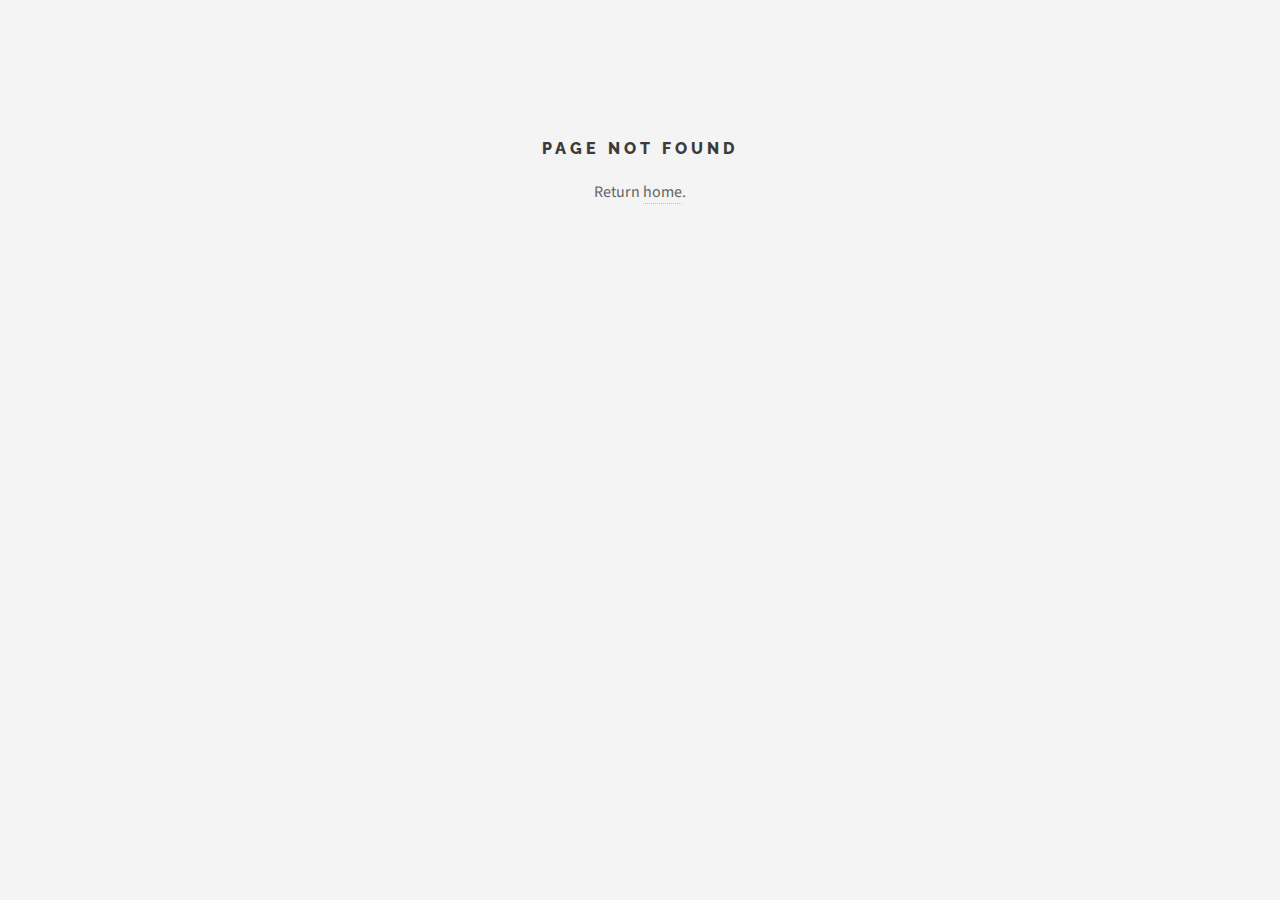
<file: index.html>
<!doctype html><html itemscope="" itemtype="http://schema.org/WebPage" lang="en"><head><meta http-equiv="content-type" content="text/html;charset=utf-8"><meta http-equiv="X-UA-Compatible" content="IE=edge"><meta id="viewport" name="viewport" content="width=device-width,initial-scale=1"><link rel="apple-touch-icon" sizes="57x57" href="/images/favicon/apple-icon-57x57.png"><link rel="apple-touch-icon" sizes="60x60" href="/images/favicon/apple-icon-60x60.png"><link rel="apple-touch-icon" sizes="72x72" href="/images/favicon/apple-icon-72x72.png"><link rel="apple-touch-icon" sizes="76x76" href="/images/favicon/apple-icon-76x76.png"><link rel="apple-touch-icon" sizes="114x114" href="/images/favicon/apple-icon-114x114.png"><link rel="apple-touch-icon" sizes="120x120" href="/images/favicon/apple-icon-120x120.png"><link rel="apple-touch-icon" sizes="144x144" href="/images/favicon/apple-icon-144x144.png"><link rel="apple-touch-icon" sizes="152x152" href="/images/favicon/apple-icon-152x152.png"><link rel="apple-touch-icon" sizes="180x180" href="/images/favicon/apple-icon-180x180.png"><link rel="icon" type="image/png" sizes="192x192" href="/images/favicon/android-icon-192x192.png"><link rel="icon" type="image/png" sizes="32x32" href="/images/favicon/favicon-32x32.png"><link rel="icon" type="image/png" sizes="96x96" href="/images/favicon/favicon-96x96.png"><link rel="icon" type="image/png" sizes="16x16" href="/images/favicon/favicon-16x16.png"><link rel="manifest" href="/images/favicon/manifest.json"><meta name="msapplication-TileColor" content="#ffffff"><meta name="msapplication-TileImage" content="/images/favicon/ms-icon-144x144.png"><meta name="theme-color" content="#ffffff"><link rel="canonical" href="/"><link href="//fonts.googleapis.com/css?family=Source+Sans+Pro:400,700|Raleway:400,800,900" rel="stylesheet" async><script defer="defer" src="/static/js/main.e5836deb.js"></script><link href="/static/css/main.d564fd31.css" rel="stylesheet"></head><body><div id="root"></div></body></html>
</file>
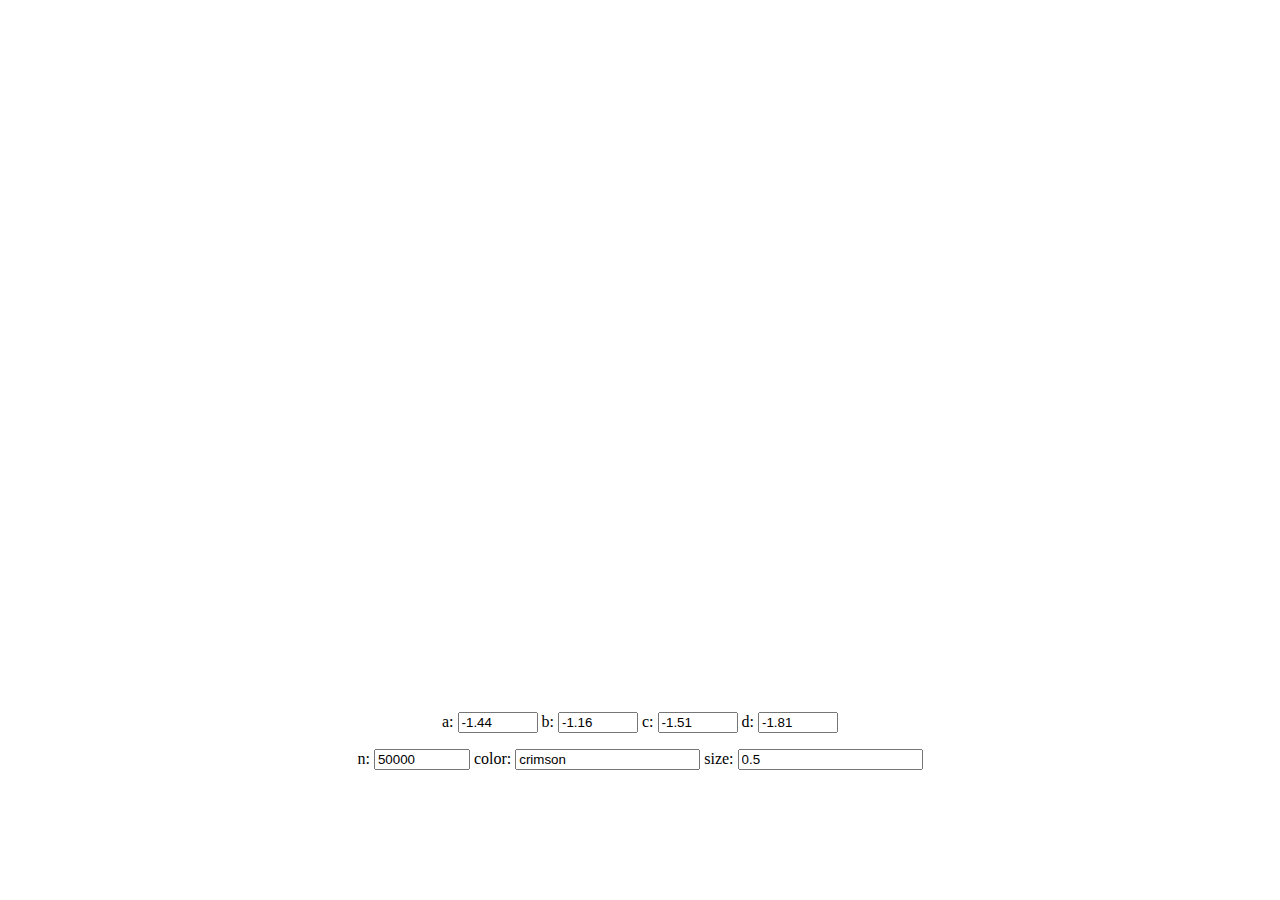
<file: visuals/attractor.html>
<!DOCTYPE html>
<html lang="en">
<head>
    <meta charset="UTF-8">
    <title>Strange Attractors</title>
    <script src="https://d3js.org/d3.v4.min.js"></script>

</head>
<body>
<canvas id = 'attractor' width="1800" height="700"></canvas>
<center>
<form >
    a:
    <input type="number" id="a" name="a" min="-3" max="3" value=-1.44 step="0.01" oninput="drawAttractor()">

    b:
    <input type="number" id="b" name="b" min="-3" max="3" value=-1.16 step="0.01" oninput="drawAttractor()">


    c:
    <input type="number" id="c" name="c" min="-3" max="3" value=-1.51 step="0.01" oninput="drawAttractor()">


    d:
    <input type="number" id="d" name="d" min="-3" max="3" value=-1.81 step="0.01" oninput="drawAttractor()">
</form>
<p></p>
<form>
n:
<input type="number" id="n" name="n" min=100000 max=8000000 value=50000 step=100000 oninput="drawAttractor()">


color:
<input type="text" id="clr" name="clr"  value="crimson" onchange="drawAttractor()">

   size:
    <input type="number" id="size" name="size"  value=0.5 onchange="drawAttractor()">
</form>
</center>
<script src="attractor.js"></script>

</body>
</html>
</file>
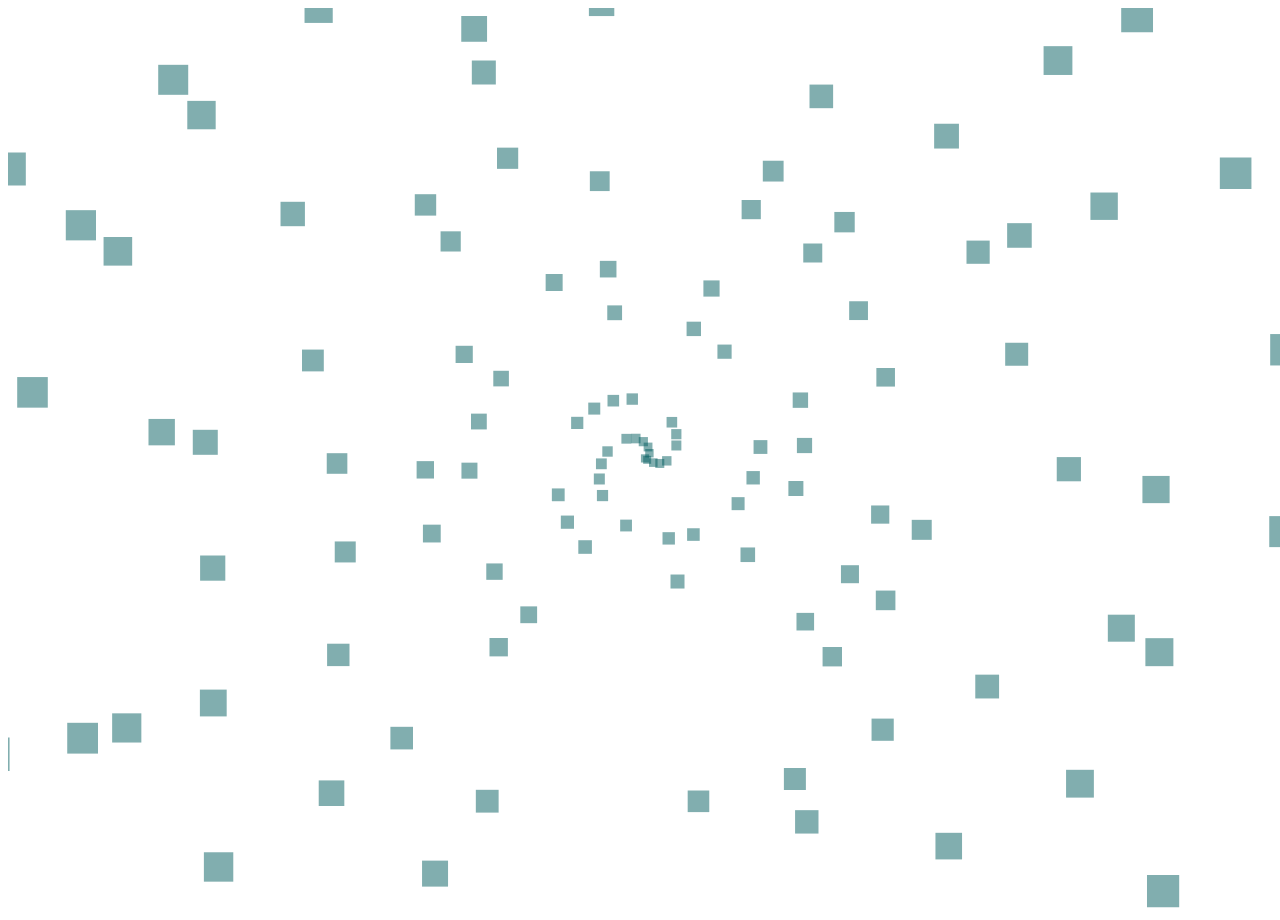
<file: visuals/primes.html>
<!DOCTYPE html>
<html lang="en">
<head>
    <meta charset="UTF-8">
    <title>Title</title>
    <script src="https://d3js.org/d3.v4.min.js"></script>
    <script src="https://ajax.googleapis.com/ajax/libs/jquery/3.6.4/jquery.min.js"></script>


</head>
<body>


<canvas id="canvas"  width="100" height="100"></canvas>
<script src="primes.js"></script>

</body>
</html>
</file>
<file: static/css/main.d564fd31.css>
:where(html){line-height:1.15}:where(h1){-webkit-margin-after:.67em;-webkit-margin-before:.67em;font-size:2em;margin-block-end:.67em;margin-block-start:.67em}:where(dl,ol,ul) :where(dl,ol,ul){-webkit-margin-after:0;-webkit-margin-before:0;margin-block-end:0;margin-block-start:0}:where(hr){box-sizing:initial;color:inherit;height:0}:where(pre){font-family:monospace,monospace;font-size:1em}:where(abbr[title]){text-decoration:underline;-webkit-text-decoration:underline dotted;text-decoration:underline dotted}:where(b,strong){font-weight:bolder}:where(code,kbd,samp){font-family:monospace,monospace;font-size:1em}:where(small){font-size:80%}:where(table){border-color:currentColor;text-indent:0}:where(button,input,select){margin:0}:where(button){text-transform:none}:where(button,input:is([type=button i],[type=reset i],[type=submit i])){-webkit-appearance:button}:where(progress){vertical-align:initial}:where(select){text-transform:none}:where(textarea){margin:0}:where(input[type=search i]){-webkit-appearance:textfield;outline-offset:-2px}::-webkit-inner-spin-button,::-webkit-outer-spin-button{height:auto}::-webkit-input-placeholder{color:inherit;opacity:.54}::-webkit-search-decoration{-webkit-appearance:none}::-webkit-file-upload-button{-webkit-appearance:button;font:inherit}:where(button,input:is([type=button i],[type=color i],[type=reset i],[type=submit i]))::-moz-focus-inner{border-style:none;padding:0}:where(button,input:is([type=button i],[type=color i],[type=reset i],[type=submit i]))::-moz-focusring{outline:1px dotted ButtonText}:where(:-moz-ui-invalid){box-shadow:none}:where(dialog){background-color:#fff;border:solid;color:#000;height:-moz-fit-content;height:-webkit-fit-content;height:fit-content;left:0;margin:auto;padding:1em;position:absolute;right:0;width:-moz-fit-content;width:-webkit-fit-content;width:fit-content}:where(dialog:not([open])){display:none}:where(summary){display:list-item}a,abbr,acronym,address,applet,article,aside,audio,b,big,blockquote,body,canvas,caption,center,cite,code,dd,del,details,dfn,div,dl,dt,em,embed,fieldset,figcaption,figure,footer,form,h1,h2,h3,h4,h5,h6,header,hgroup,html,i,iframe,img,ins,kbd,label,legend,li,mark,menu,nav,object,ol,output,p,pre,q,ruby,s,samp,section,small,span,strike,strong,sub,summary,sup,table,tbody,td,tfoot,th,thead,time,tr,tt,u,ul,var,video{border:0;font-size:100%;font:inherit;margin:0;padding:0;vertical-align:initial}article,aside,details,figcaption,figure,footer,header,hgroup,menu,nav,section{display:block}body{line-height:1}ol,ul{list-style:none}blockquote,q{quotes:none}blockquote:after,blockquote:before,q:after,q:before{content:"";content:none}table{border-collapse:collapse;border-spacing:0}body{-webkit-text-size-adjust:none}*,.row,:after,:before{box-sizing:border-box}.row{border-bottom:1px solid transparent}.row>*{box-sizing:border-box;float:left}.row:after,.row:before{clear:both;content:"";display:block;height:0}.row.uniform>*>:first-child{margin-top:0}.row.uniform>*>:last-child{margin-bottom:0}.row.\30 \%>*{padding:0}.row.\30 \%{margin:0 0 -1px}.row.uniform.\30 \%>*{padding:0}.row.uniform.\30 \%{margin:0 0 -1px}.row>*{padding:0 0 0 1em}.row{margin:0 0 -1px -1em}.row.uniform>*{padding:1em 0 0 1em}.row.uniform{margin:-1em 0 -1px -1em}.row.\32 00\%>*{padding:0 0 0 2em}.row.\32 00\%{margin:0 0 -1px -2em}.row.uniform.\32 00\%>*{padding:2em 0 0 2em}.row.uniform.\32 00\%{margin:-2em 0 -1px -2em}.row.\31 50\%>*{padding:0 0 0 1.5em}.row.\31 50\%{margin:0 0 -1px -1.5em}.row.uniform.\31 50\%>*{padding:1.5em 0 0 1.5em}.row.uniform.\31 50\%{margin:-1.5em 0 -1px -1.5em}.row.\35 0\%>*{padding:0 0 0 .5em}.row.\35 0\%{margin:0 0 -1px -.5em}.row.uniform.\35 0\%>*{padding:.5em 0 0 .5em}.row.uniform.\35 0\%{margin:-.5em 0 -1px -.5em}.row.\32 5\%>*{padding:0 0 0 .25em}.row.\32 5\%{margin:0 0 -1px -.25em}.row.uniform.\32 5\%>*{padding:.25em 0 0 .25em}.row.uniform.\32 5\%{margin:-.25em 0 -1px -.25em}.\31 2u,.\31 2u\${clear:none;margin-left:0;width:100%}.\31 1u,.\31 1u\${clear:none;margin-left:0;width:91.6666666667%}.\31 0u,.\31 0u\${clear:none;margin-left:0;width:83.3333333333%}.\39 u,.\39 u\${clear:none;margin-left:0;width:75%}.\38 u,.\38 u\${clear:none;margin-left:0;width:66.6666666667%}.\37 u,.\37 u\${clear:none;margin-left:0;width:58.3333333333%}.\36 u,.\36 u\${clear:none;margin-left:0;width:50%}.\35 u,.\35 u\${clear:none;margin-left:0;width:41.6666666667%}.\34 u,.\34 u\${clear:none;margin-left:0;width:33.3333333333%}.\33 u,.\33 u\${clear:none;margin-left:0;width:25%}.\32 u,.\32 u\${clear:none;margin-left:0;width:16.6666666667%}.\31 u,.\31 u\${clear:none;margin-left:0;width:8.3333333333%}.\31 0u\$+*,.\31 1u\$+*,.\31 2u\$+*,.\31 u\$+*,.\32 u\$+*,.\33 u\$+*,.\34 u\$+*,.\35 u\$+*,.\36 u\$+*,.\37 u\$+*,.\38 u\$+*,.\39 u\$+*{clear:left}.\-11u{margin-left:91.6666666667%}.\-10u{margin-left:83.3333333333%}.\-9u{margin-left:75%}.\-8u{margin-left:66.6666666667%}.\-7u{margin-left:58.3333333333%}.\-6u{margin-left:50%}.\-5u{margin-left:41.6666666667%}.\-4u{margin-left:33.3333333333%}.\-3u{margin-left:25%}.\-2u{margin-left:16.6666666667%}.\-1u{margin-left:8.3333333333%}@media screen and (max-width:1680px){.row>*{padding:0 0 0 1em}.row{margin:0 0 -1px -1em}.row.uniform>*{padding:1em 0 0 1em}.row.uniform{margin:-1em 0 -1px -1em}.row.\32 00\%>*{padding:0 0 0 2em}.row.\32 00\%{margin:0 0 -1px -2em}.row.uniform.\32 00\%>*{padding:2em 0 0 2em}.row.uniform.\32 00\%{margin:-2em 0 -1px -2em}.row.\31 50\%>*{padding:0 0 0 1.5em}.row.\31 50\%{margin:0 0 -1px -1.5em}.row.uniform.\31 50\%>*{padding:1.5em 0 0 1.5em}.row.uniform.\31 50\%{margin:-1.5em 0 -1px -1.5em}.row.\35 0\%>*{padding:0 0 0 .5em}.row.\35 0\%{margin:0 0 -1px -.5em}.row.uniform.\35 0\%>*{padding:.5em 0 0 .5em}.row.uniform.\35 0\%{margin:-.5em 0 -1px -.5em}.row.\32 5\%>*{padding:0 0 0 .25em}.row.\32 5\%{margin:0 0 -1px -.25em}.row.uniform.\32 5\%>*{padding:.25em 0 0 .25em}.row.uniform.\32 5\%{margin:-.25em 0 -1px -.25em}.\31 2u\$\(xlarge\),.\31 2u\(xlarge\){clear:none;margin-left:0;width:100%}.\31 1u\$\(xlarge\),.\31 1u\(xlarge\){clear:none;margin-left:0;width:91.6666666667%}.\31 0u\$\(xlarge\),.\31 0u\(xlarge\){clear:none;margin-left:0;width:83.3333333333%}.\39 u\$\(xlarge\),.\39 u\(xlarge\){clear:none;margin-left:0;width:75%}.\38 u\$\(xlarge\),.\38 u\(xlarge\){clear:none;margin-left:0;width:66.6666666667%}.\37 u\$\(xlarge\),.\37 u\(xlarge\){clear:none;margin-left:0;width:58.3333333333%}.\36 u\$\(xlarge\),.\36 u\(xlarge\){clear:none;margin-left:0;width:50%}.\35 u\$\(xlarge\),.\35 u\(xlarge\){clear:none;margin-left:0;width:41.6666666667%}.\34 u\$\(xlarge\),.\34 u\(xlarge\){clear:none;margin-left:0;width:33.3333333333%}.\33 u\$\(xlarge\),.\33 u\(xlarge\){clear:none;margin-left:0;width:25%}.\32 u\$\(xlarge\),.\32 u\(xlarge\){clear:none;margin-left:0;width:16.6666666667%}.\31 u\$\(xlarge\),.\31 u\(xlarge\){clear:none;margin-left:0;width:8.3333333333%}.\31 0u\$\(xlarge\)+*,.\31 1u\$\(xlarge\)+*,.\31 2u\$\(xlarge\)+*,.\31 u\$\(xlarge\)+*,.\32 u\$\(xlarge\)+*,.\33 u\$\(xlarge\)+*,.\34 u\$\(xlarge\)+*,.\35 u\$\(xlarge\)+*,.\36 u\$\(xlarge\)+*,.\37 u\$\(xlarge\)+*,.\38 u\$\(xlarge\)+*,.\39 u\$\(xlarge\)+*{clear:left}.\-11u\(xlarge\){margin-left:91.6666666667%}.\-10u\(xlarge\){margin-left:83.3333333333%}.\-9u\(xlarge\){margin-left:75%}.\-8u\(xlarge\){margin-left:66.6666666667%}.\-7u\(xlarge\){margin-left:58.3333333333%}.\-6u\(xlarge\){margin-left:50%}.\-5u\(xlarge\){margin-left:41.6666666667%}.\-4u\(xlarge\){margin-left:33.3333333333%}.\-3u\(xlarge\){margin-left:25%}.\-2u\(xlarge\){margin-left:16.6666666667%}.\-1u\(xlarge\){margin-left:8.3333333333%}}@media screen and (max-width:1280px){.row>*{padding:0 0 0 1em}.row{margin:0 0 -1px -1em}.row.uniform>*{padding:1em 0 0 1em}.row.uniform{margin:-1em 0 -1px -1em}.row.\32 00\%>*{padding:0 0 0 2em}.row.\32 00\%{margin:0 0 -1px -2em}.row.uniform.\32 00\%>*{padding:2em 0 0 2em}.row.uniform.\32 00\%{margin:-2em 0 -1px -2em}.row.\31 50\%>*{padding:0 0 0 1.5em}.row.\31 50\%{margin:0 0 -1px -1.5em}.row.uniform.\31 50\%>*{padding:1.5em 0 0 1.5em}.row.uniform.\31 50\%{margin:-1.5em 0 -1px -1.5em}.row.\35 0\%>*{padding:0 0 0 .5em}.row.\35 0\%{margin:0 0 -1px -.5em}.row.uniform.\35 0\%>*{padding:.5em 0 0 .5em}.row.uniform.\35 0\%{margin:-.5em 0 -1px -.5em}.row.\32 5\%>*{padding:0 0 0 .25em}.row.\32 5\%{margin:0 0 -1px -.25em}.row.uniform.\32 5\%>*{padding:.25em 0 0 .25em}.row.uniform.\32 5\%{margin:-.25em 0 -1px -.25em}.\31 2u\$\(large\),.\31 2u\(large\){clear:none;margin-left:0;width:100%}.\31 1u\$\(large\),.\31 1u\(large\){clear:none;margin-left:0;width:91.6666666667%}.\31 0u\$\(large\),.\31 0u\(large\){clear:none;margin-left:0;width:83.3333333333%}.\39 u\$\(large\),.\39 u\(large\){clear:none;margin-left:0;width:75%}.\38 u\$\(large\),.\38 u\(large\){clear:none;margin-left:0;width:66.6666666667%}.\37 u\$\(large\),.\37 u\(large\){clear:none;margin-left:0;width:58.3333333333%}.\36 u\$\(large\),.\36 u\(large\){clear:none;margin-left:0;width:50%}.\35 u\$\(large\),.\35 u\(large\){clear:none;margin-left:0;width:41.6666666667%}.\34 u\$\(large\),.\34 u\(large\){clear:none;margin-left:0;width:33.3333333333%}.\33 u\$\(large\),.\33 u\(large\){clear:none;margin-left:0;width:25%}.\32 u\$\(large\),.\32 u\(large\){clear:none;margin-left:0;width:16.6666666667%}.\31 u\$\(large\),.\31 u\(large\){clear:none;margin-left:0;width:8.3333333333%}.\31 0u\$\(large\)+*,.\31 1u\$\(large\)+*,.\31 2u\$\(large\)+*,.\31 u\$\(large\)+*,.\32 u\$\(large\)+*,.\33 u\$\(large\)+*,.\34 u\$\(large\)+*,.\35 u\$\(large\)+*,.\36 u\$\(large\)+*,.\37 u\$\(large\)+*,.\38 u\$\(large\)+*,.\39 u\$\(large\)+*{clear:left}.\-11u\(large\){margin-left:91.6666666667%}.\-10u\(large\){margin-left:83.3333333333%}.\-9u\(large\){margin-left:75%}.\-8u\(large\){margin-left:66.6666666667%}.\-7u\(large\){margin-left:58.3333333333%}.\-6u\(large\){margin-left:50%}.\-5u\(large\){margin-left:41.6666666667%}.\-4u\(large\){margin-left:33.3333333333%}.\-3u\(large\){margin-left:25%}.\-2u\(large\){margin-left:16.6666666667%}.\-1u\(large\){margin-left:8.3333333333%}}@media screen and (max-width:980px){.row>*{padding:0 0 0 1em}.row{margin:0 0 -1px -1em}.row.uniform>*{padding:1em 0 0 1em}.row.uniform{margin:-1em 0 -1px -1em}.row.\32 00\%>*{padding:0 0 0 2em}.row.\32 00\%{margin:0 0 -1px -2em}.row.uniform.\32 00\%>*{padding:2em 0 0 2em}.row.uniform.\32 00\%{margin:-2em 0 -1px -2em}.row.\31 50\%>*{padding:0 0 0 1.5em}.row.\31 50\%{margin:0 0 -1px -1.5em}.row.uniform.\31 50\%>*{padding:1.5em 0 0 1.5em}.row.uniform.\31 50\%{margin:-1.5em 0 -1px -1.5em}.row.\35 0\%>*{padding:0 0 0 .5em}.row.\35 0\%{margin:0 0 -1px -.5em}.row.uniform.\35 0\%>*{padding:.5em 0 0 .5em}.row.uniform.\35 0\%{margin:-.5em 0 -1px -.5em}.row.\32 5\%>*{padding:0 0 0 .25em}.row.\32 5\%{margin:0 0 -1px -.25em}.row.uniform.\32 5\%>*{padding:.25em 0 0 .25em}.row.uniform.\32 5\%{margin:-.25em 0 -1px -.25em}.\31 2u\$\(medium\),.\31 2u\(medium\){clear:none;margin-left:0;width:100%}.\31 1u\$\(medium\),.\31 1u\(medium\){clear:none;margin-left:0;width:91.6666666667%}.\31 0u\$\(medium\),.\31 0u\(medium\){clear:none;margin-left:0;width:83.3333333333%}.\39 u\$\(medium\),.\39 u\(medium\){clear:none;margin-left:0;width:75%}.\38 u\$\(medium\),.\38 u\(medium\){clear:none;margin-left:0;width:66.6666666667%}.\37 u\$\(medium\),.\37 u\(medium\){clear:none;margin-left:0;width:58.3333333333%}.\36 u\$\(medium\),.\36 u\(medium\){clear:none;margin-left:0;width:50%}.\35 u\$\(medium\),.\35 u\(medium\){clear:none;margin-left:0;width:41.6666666667%}.\34 u\$\(medium\),.\34 u\(medium\){clear:none;margin-left:0;width:33.3333333333%}.\33 u\$\(medium\),.\33 u\(medium\){clear:none;margin-left:0;width:25%}.\32 u\$\(medium\),.\32 u\(medium\){clear:none;margin-left:0;width:16.6666666667%}.\31 u\$\(medium\),.\31 u\(medium\){clear:none;margin-left:0;width:8.3333333333%}.\31 0u\$\(medium\)+*,.\31 1u\$\(medium\)+*,.\31 2u\$\(medium\)+*,.\31 u\$\(medium\)+*,.\32 u\$\(medium\)+*,.\33 u\$\(medium\)+*,.\34 u\$\(medium\)+*,.\35 u\$\(medium\)+*,.\36 u\$\(medium\)+*,.\37 u\$\(medium\)+*,.\38 u\$\(medium\)+*,.\39 u\$\(medium\)+*{clear:left}.\-11u\(medium\){margin-left:91.6666666667%}.\-10u\(medium\){margin-left:83.3333333333%}.\-9u\(medium\){margin-left:75%}.\-8u\(medium\){margin-left:66.6666666667%}.\-7u\(medium\){margin-left:58.3333333333%}.\-6u\(medium\){margin-left:50%}.\-5u\(medium\){margin-left:41.6666666667%}.\-4u\(medium\){margin-left:33.3333333333%}.\-3u\(medium\){margin-left:25%}.\-2u\(medium\){margin-left:16.6666666667%}.\-1u\(medium\){margin-left:8.3333333333%}}@media screen and (max-width:736px){.row>*{padding:0 0 0 1em}.row{margin:0 0 -1px -1em}.row.uniform>*{padding:1em 0 0 1em}.row.uniform{margin:-1em 0 -1px -1em}.row.\32 00\%>*{padding:0 0 0 2em}.row.\32 00\%{margin:0 0 -1px -2em}.row.uniform.\32 00\%>*{padding:2em 0 0 2em}.row.uniform.\32 00\%{margin:-2em 0 -1px -2em}.row.\31 50\%>*{padding:0 0 0 1.5em}.row.\31 50\%{margin:0 0 -1px -1.5em}.row.uniform.\31 50\%>*{padding:1.5em 0 0 1.5em}.row.uniform.\31 50\%{margin:-1.5em 0 -1px -1.5em}.row.\35 0\%>*{padding:0 0 0 .5em}.row.\35 0\%{margin:0 0 -1px -.5em}.row.uniform.\35 0\%>*{padding:.5em 0 0 .5em}.row.uniform.\35 0\%{margin:-.5em 0 -1px -.5em}.row.\32 5\%>*{padding:0 0 0 .25em}.row.\32 5\%{margin:0 0 -1px -.25em}.row.uniform.\32 5\%>*{padding:.25em 0 0 .25em}.row.uniform.\32 5\%{margin:-.25em 0 -1px -.25em}.\31 2u\$\(small\),.\31 2u\(small\){clear:none;margin-left:0;width:100%}.\31 1u\$\(small\),.\31 1u\(small\){clear:none;margin-left:0;width:91.6666666667%}.\31 0u\$\(small\),.\31 0u\(small\){clear:none;margin-left:0;width:83.3333333333%}.\39 u\$\(small\),.\39 u\(small\){clear:none;margin-left:0;width:75%}.\38 u\$\(small\),.\38 u\(small\){clear:none;margin-left:0;width:66.6666666667%}.\37 u\$\(small\),.\37 u\(small\){clear:none;margin-left:0;width:58.3333333333%}.\36 u\$\(small\),.\36 u\(small\){clear:none;margin-left:0;width:50%}.\35 u\$\(small\),.\35 u\(small\){clear:none;margin-left:0;width:41.6666666667%}.\34 u\$\(small\),.\34 u\(small\){clear:none;margin-left:0;width:33.3333333333%}.\33 u\$\(small\),.\33 u\(small\){clear:none;margin-left:0;width:25%}.\32 u\$\(small\),.\32 u\(small\){clear:none;margin-left:0;width:16.6666666667%}.\31 u\$\(small\),.\31 u\(small\){clear:none;margin-left:0;width:8.3333333333%}.\31 0u\$\(small\)+*,.\31 1u\$\(small\)+*,.\31 2u\$\(small\)+*,.\31 u\$\(small\)+*,.\32 u\$\(small\)+*,.\33 u\$\(small\)+*,.\34 u\$\(small\)+*,.\35 u\$\(small\)+*,.\36 u\$\(small\)+*,.\37 u\$\(small\)+*,.\38 u\$\(small\)+*,.\39 u\$\(small\)+*{clear:left}.\-11u\(small\){margin-left:91.6666666667%}.\-10u\(small\){margin-left:83.3333333333%}.\-9u\(small\){margin-left:75%}.\-8u\(small\){margin-left:66.6666666667%}.\-7u\(small\){margin-left:58.3333333333%}.\-6u\(small\){margin-left:50%}.\-5u\(small\){margin-left:41.6666666667%}.\-4u\(small\){margin-left:33.3333333333%}.\-3u\(small\){margin-left:25%}.\-2u\(small\){margin-left:16.6666666667%}.\-1u\(small\){margin-left:8.3333333333%}}@media screen and (max-width:480px){.row>*{padding:0 0 0 1em}.row{margin:0 0 -1px -1em}.row.uniform>*{padding:1em 0 0 1em}.row.uniform{margin:-1em 0 -1px -1em}.row.\32 00\%>*{padding:0 0 0 2em}.row.\32 00\%{margin:0 0 -1px -2em}.row.uniform.\32 00\%>*{padding:2em 0 0 2em}.row.uniform.\32 00\%{margin:-2em 0 -1px -2em}.row.\31 50\%>*{padding:0 0 0 1.5em}.row.\31 50\%{margin:0 0 -1px -1.5em}.row.uniform.\31 50\%>*{padding:1.5em 0 0 1.5em}.row.uniform.\31 50\%{margin:-1.5em 0 -1px -1.5em}.row.\35 0\%>*{padding:0 0 0 .5em}.row.\35 0\%{margin:0 0 -1px -.5em}.row.uniform.\35 0\%>*{padding:.5em 0 0 .5em}.row.uniform.\35 0\%{margin:-.5em 0 -1px -.5em}.row.\32 5\%>*{padding:0 0 0 .25em}.row.\32 5\%{margin:0 0 -1px -.25em}.row.uniform.\32 5\%>*{padding:.25em 0 0 .25em}.row.uniform.\32 5\%{margin:-.25em 0 -1px -.25em}.\31 2u\$\(xsmall\),.\31 2u\(xsmall\){clear:none;margin-left:0;width:100%}.\31 1u\$\(xsmall\),.\31 1u\(xsmall\){clear:none;margin-left:0;width:91.6666666667%}.\31 0u\$\(xsmall\),.\31 0u\(xsmall\){clear:none;margin-left:0;width:83.3333333333%}.\39 u\$\(xsmall\),.\39 u\(xsmall\){clear:none;margin-left:0;width:75%}.\38 u\$\(xsmall\),.\38 u\(xsmall\){clear:none;margin-left:0;width:66.6666666667%}.\37 u\$\(xsmall\),.\37 u\(xsmall\){clear:none;margin-left:0;width:58.3333333333%}.\36 u\$\(xsmall\),.\36 u\(xsmall\){clear:none;margin-left:0;width:50%}.\35 u\$\(xsmall\),.\35 u\(xsmall\){clear:none;margin-left:0;width:41.6666666667%}.\34 u\$\(xsmall\),.\34 u\(xsmall\){clear:none;margin-left:0;width:33.3333333333%}.\33 u\$\(xsmall\),.\33 u\(xsmall\){clear:none;margin-left:0;width:25%}.\32 u\$\(xsmall\),.\32 u\(xsmall\){clear:none;margin-left:0;width:16.6666666667%}.\31 u\$\(xsmall\),.\31 u\(xsmall\){clear:none;margin-left:0;width:8.3333333333%}.\31 0u\$\(xsmall\)+*,.\31 1u\$\(xsmall\)+*,.\31 2u\$\(xsmall\)+*,.\31 u\$\(xsmall\)+*,.\32 u\$\(xsmall\)+*,.\33 u\$\(xsmall\)+*,.\34 u\$\(xsmall\)+*,.\35 u\$\(xsmall\)+*,.\36 u\$\(xsmall\)+*,.\37 u\$\(xsmall\)+*,.\38 u\$\(xsmall\)+*,.\39 u\$\(xsmall\)+*{clear:left}.\-11u\(xsmall\){margin-left:91.6666666667%}.\-10u\(xsmall\){margin-left:83.3333333333%}.\-9u\(xsmall\){margin-left:75%}.\-8u\(xsmall\){margin-left:66.6666666667%}.\-7u\(xsmall\){margin-left:58.3333333333%}.\-6u\(xsmall\){margin-left:50%}.\-5u\(xsmall\){margin-left:41.6666666667%}.\-4u\(xsmall\){margin-left:33.3333333333%}.\-3u\(xsmall\){margin-left:25%}.\-2u\(xsmall\){margin-left:16.6666666667%}.\-1u\(xsmall\){margin-left:8.3333333333%}}body{-ms-overflow-style:scrollbar}@media screen and (max-width:480px){body,html{min-width:320px}}body{background:#f4f4f4}body.is-loading *,body.is-loading :after,body.is-loading :before{-webkit-animation:none!important;animation:none!important;transition:none!important}body,input,select,textarea{color:#646464;font-family:Source Sans Pro,Helvetica,sans-serif;font-size:14pt;font-weight:400;line-height:1.75}@media screen and (max-width:1680px){body,input,select,textarea{font-size:12pt}}@media screen and (max-width:1280px){body,input,select,textarea{font-size:12pt}}@media screen and (max-width:980px){body,input,select,textarea{font-size:12pt}}@media screen and (max-width:736px){body,input,select,textarea{font-size:12pt}}@media screen and (max-width:480px){body,input,select,textarea{font-size:12pt}}a{border-bottom:1px dotted hsla(0,0%,63%,.65);color:inherit;text-decoration:none;transition:color .2s ease,border-bottom-color .2s ease}a:before{transition:color .2s ease}a:hover{border-bottom-color:transparent}a:hover,a:hover:before{color:#2e59ba!important}b,strong{color:#3c3b3b;font-weight:700}em,i{font-style:italic}p{margin:0 0 2em}h1,h2,h3,h4,h5,h6{color:#3c3b3b;font-family:Raleway,Helvetica,sans-serif;font-weight:800;letter-spacing:.25em;line-height:1.65;margin:0 0 1em;text-transform:uppercase}h1 a,h2 a,h3 a,h4 a,h5 a,h6 a{border-bottom:0;color:inherit}h2{font-size:1.1em}h3{font-size:.9em}h4,h5,h6{font-size:.7em}sub{top:.5em}sub,sup{font-size:.8em;position:relative}sup{top:-.5em}blockquote{border-left:4px solid hsla(0,0%,63%,.3);font-style:italic;margin:0 0 2em;padding:.5em 0 .5em 2em}code{background:hsla(0,0%,63%,.075);border:1px solid hsla(0,0%,63%,.3);margin:0 .25em;padding:.25em .65em}code,pre{font-family:Courier New,monospace;font-size:.9em}pre{-webkit-overflow-scrolling:touch;margin:0 0 2em}pre code{display:block;line-height:1.75em;overflow-x:auto;padding:1em 1.5em}hr{border:0;border-bottom:1px solid hsla(0,0%,63%,.3);margin:2em 0}hr.major{margin:3em 0}.align-left{text-align:left}.align-center{text-align:center}.align-right{text-align:right}.author{-moz-align-items:center;-ms-align-items:center;align-items:center;border-bottom:0;display:-moz-flex;display:-ms-flex;display:flex;-moz-flex-direction:row;flex-direction:row;font-family:Raleway,Helvetica,sans-serif;font-size:.6em;font-weight:400;-moz-justify-content:-moz-flex-end;-ms-justify-content:-ms-flex-end;justify-content:flex-end;letter-spacing:.25em;text-transform:uppercase;white-space:nowrap}.author .name{border-bottom:1px dotted hsla(0,0%,63%,.65);display:block;margin:0 1.5em 0 0;transition:border-bottom-color .2s ease}.author img{border-radius:100%;display:block;width:4em}.author:hover .name{border-bottom-color:transparent}.blurb h2{font-size:.8em;margin:0 0 1.5em}.blurb h3{font-size:.7em}.blurb p{font-size:.9em}.box{border:1px solid hsla(0,0%,63%,.3);margin-bottom:2em;padding:1.5em}.box>:last-child,.box>:last-child>:last-child,.box>:last-child>:last-child>:last-child{margin-bottom:0}.box.alt{border:0;border-radius:0;padding:0}.button,button,input[type=button],input[type=reset],input[type=submit]{-webkit-appearance:none;appearance:none;background-color:transparent;border:0;box-shadow:inset 0 0 0 1px hsla(0,0%,63%,.3);color:#3c3b3b!important;cursor:pointer;display:inline-block;font-family:Raleway,Helvetica,sans-serif;font-size:.6em;font-weight:800;height:4.8125em;letter-spacing:.25em;line-height:4.8125em;padding:0 2.5em;text-align:center;text-decoration:none;text-transform:uppercase;transition:background-color .2s ease,box-shadow .2s ease,color .2s ease;white-space:nowrap}.button:hover,button:hover,input[type=button]:hover,input[type=reset]:hover,input[type=submit]:hover{box-shadow:inset 0 0 0 1px #2e59ba;color:#2e59ba!important}.button:hover:active,button:hover:active,input[type=button]:hover:active,input[type=reset]:hover:active,input[type=submit]:hover:active{background-color:rgba(46,89,186,.05)}.button:after,.button:before,button:after,button:before,input[type=button]:after,input[type=button]:before,input[type=reset]:after,input[type=reset]:before,input[type=submit]:after,input[type=submit]:before{color:#aaa;position:relative}.button:before,button:before,input[type=button]:before,input[type=reset]:before,input[type=submit]:before{left:-1em;padding:0 0 0 .75em}.button:after,button:after,input[type=button]:after,input[type=reset]:after,input[type=submit]:after{left:1em;padding:0 .75em 0 0}.button.fit,button.fit,input[type=button].fit,input[type=reset].fit,input[type=submit].fit{display:block;margin:0 0 1em;width:100%}.button.big,button.big,input[type=button].big,input[type=reset].big,input[type=submit].big{font-size:.7em;padding:0 3em}.button.small,button.small,input[type=button].small,input[type=reset].small,input[type=submit].small{font-size:.5em}.button.disabled,.button:disabled,button.disabled,button:disabled,input[type=button].disabled,input[type=button]:disabled,input[type=reset].disabled,input[type=reset]:disabled,input[type=submit].disabled,input[type=submit]:disabled{color:hsla(0,0%,63%,.3)!important;-moz-pointer-events:none;-webkit-pointer-events:none;-ms-pointer-events:none;pointer-events:none}.button.disabled:before,.button:disabled:before,button.disabled:before,button:disabled:before,input[type=button].disabled:before,input[type=button]:disabled:before,input[type=reset].disabled:before,input[type=reset]:disabled:before,input[type=submit].disabled:before,input[type=submit]:disabled:before{color:hsla(0,0%,63%,.3)!important}form{margin:0 0 2em}form.search{position:relative;text-decoration:none}form.search:before{-moz-osx-font-smoothing:grayscale;-webkit-font-smoothing:antialiased;color:#aaa;content:"";display:block;font-family:FontAwesome;font-style:normal;font-weight:400;height:2.75em;left:0;line-height:2.75em;position:absolute;text-align:center;text-transform:none!important;top:0;width:2.5em}form.search>input:first-child{padding-left:2.5em}label{color:#3c3b3b;display:block;font-size:.9em;font-weight:700;margin:0 0 1em}input[type=email],input[type=password],input[type=tel],input[type=text],select,textarea{-webkit-appearance:none;appearance:none;background:hsla(0,0%,63%,.075);border:none;border:1px solid hsla(0,0%,63%,.3);border-radius:0;color:inherit;display:block;outline:0;padding:0 1em;text-decoration:none;width:100%}input[type=email]:invalid,input[type=password]:invalid,input[type=tel]:invalid,input[type=text]:invalid,select:invalid,textarea:invalid{box-shadow:none}input[type=email]:focus,input[type=password]:focus,input[type=tel]:focus,input[type=text]:focus,select:focus,textarea:focus{border-color:#2e59ba;box-shadow:inset 0 0 0 1px #2e59ba}.select-wrapper{display:block;position:relative;text-decoration:none}.select-wrapper:before{-moz-osx-font-smoothing:grayscale;-webkit-font-smoothing:antialiased;color:hsla(0,0%,63%,.3);content:"";display:block;font-family:FontAwesome;font-style:normal;font-weight:400;height:2.75em;line-height:2.75em;pointer-events:none;position:absolute;right:0;text-align:center;text-transform:none!important;top:0;width:2.75em}.select-wrapper select::-ms-expand{display:none}input[type=email],input[type=password],input[type=text],select{height:2.75em}textarea{padding:.75em 1em}input[type=checkbox],input[type=radio]{-webkit-appearance:none;appearance:none;display:block;float:left;margin-right:-2em;opacity:0;width:1em;z-index:-1}input[type=checkbox]+label,input[type=radio]+label{color:#646464;cursor:pointer;display:inline-block;font-size:1em;font-weight:400;padding-left:2.4em;padding-right:.75em;position:relative;text-decoration:none}input[type=checkbox]+label:before,input[type=radio]+label:before{-moz-osx-font-smoothing:grayscale;-webkit-font-smoothing:antialiased;background:hsla(0,0%,63%,.075);border:1px solid hsla(0,0%,63%,.3);content:"";display:inline-block;font-family:FontAwesome;font-style:normal;font-weight:400;height:1.65em;left:0;line-height:1.58125em;position:absolute;text-align:center;text-transform:none!important;top:0;width:1.65em}input[type=checkbox]:checked+label:before,input[type=radio]:checked+label:before{background:#3c3b3b;border-color:#3c3b3b;color:#fff;content:""}input[type=checkbox]:focus+label:before,input[type=radio]:focus+label:before{border-color:#2e59ba;box-shadow:0 0 0 1px #2e59ba}input[type=radio]+label:before{border-radius:100%}::-webkit-input-placeholder{color:#aaa!important;opacity:1}:-moz-placeholder,::-moz-placeholder{color:#aaa!important;opacity:1}:-ms-input-placeholder{color:#aaa!important;opacity:1}.formerize-placeholder{color:#aaa!important;opacity:1}.icon{border-bottom:none;position:relative;text-decoration:none}.icon:before{-moz-osx-font-smoothing:grayscale;-webkit-font-smoothing:antialiased;font-family:FontAwesome;font-style:normal;font-weight:400;text-transform:none!important}.icon>.label{display:none}.icon.suffix:before{float:right}.image{border:0;display:inline-block;position:relative}.image img{display:block}.image.left,.image.right{max-width:40%}.image.left img,.image.right img{width:100%}.image.left{float:left;padding:0 1.5em 1em 0;top:.25em}.image.right{float:right;padding:0 0 1em 1.5em;top:.25em}.image.fit{display:block;margin:0 0 2em;width:100%}.image.fit img{width:100%}.image.featured{display:block;margin:0 0 3em;width:100%}.image.featured img{width:100%}@media screen and (max-width:736px){.image.featured{margin:0 0 1.5em}}.image.main{display:block;margin:0 0 3em;width:100%}.image.main img{width:100%}ol{list-style:decimal;margin:0 0 2em;padding-left:1.25em}ol li{padding-left:.25em}ul{list-style:disc;margin:0 0 2em;padding-left:1em}ul li{padding-left:.5em}ul.alt{list-style:none;padding-left:0}ul.alt li{border-top:1px solid hsla(0,0%,63%,.3);padding:.5em 0}ul.alt li:first-child{border-top:0;padding-top:0}ul.icons{cursor:default;list-style:none;padding-left:0}ul.icons li{display:inline-block;padding:0 1em 0 0}ul.icons li:last-child{padding-right:0}ul.icons li>*{border:0;text-decoration:none}ul.icons li>:before{-moz-osx-font-smoothing:grayscale;-webkit-font-smoothing:antialiased;font-family:FontAwesome;font-style:normal;font-weight:400;text-transform:none!important}ul.icons li>* .label{display:none}ul.actions{cursor:default;list-style:none;padding-left:0}ul.actions li{display:inline-block;padding:0 1.5em 0 0;vertical-align:middle}ul.actions li:last-child{padding-right:0}ul.actions.pagination .next{text-decoration:none}ul.actions.pagination .next:after{-moz-osx-font-smoothing:grayscale;-webkit-font-smoothing:antialiased;content:"";content:"";font-family:FontAwesome;font-style:normal;font-weight:400;text-transform:none!important}ul.actions.pagination .previous{text-decoration:none}ul.actions.pagination .previous:before{-moz-osx-font-smoothing:grayscale;-webkit-font-smoothing:antialiased;content:"";content:"";font-family:FontAwesome;font-style:normal;font-weight:400;text-transform:none!important}@media screen and (max-width:1280px){ul.actions.pagination{text-align:center}ul.actions.pagination .next,ul.actions.pagination .previous{min-width:20em}}@media screen and (max-width:736px){ul.actions.pagination .next,ul.actions.pagination .previous{min-width:18em}}ul.actions.small li{padding:0 1em 0 0}ul.actions.vertical li{display:block;padding:1.5em 0 0}ul.actions.vertical li:first-child{padding-top:0}ul.actions.vertical li>*{margin-bottom:0}ul.actions.vertical.small li{padding:1em 0 0}ul.actions.vertical.small li:first-child{padding-top:0}ul.actions.fit{display:table;margin-left:-1em;padding:0;table-layout:fixed;width:calc(100% + 1em)}ul.actions.fit li{display:table-cell;padding:0 0 0 1em}ul.actions.fit li>*{margin-bottom:0}ul.actions.fit.small{margin-left:-.5em;width:calc(100% + .5em)}ul.actions.fit.small li{padding:0 0 0 .5em}@media screen and (max-width:480px){ul.actions{margin:0 0 2em}ul.actions li{display:block;padding:1em 0 0;text-align:center;width:100%}ul.actions li:first-child{padding-top:0}ul.actions li>*{margin:0!important;width:100%}ul.actions.small li{padding:.5em 0 0}ul.actions.small li:first-child{padding-top:0}}ul.posts{list-style:none;padding:0}ul.posts li{border-top:1px dotted hsla(0,0%,63%,.3);margin:1.5em 0 0;padding:1.5em 0 0}ul.posts li:first-child{border-top:0;margin-top:0;padding-top:0}ul.posts article{-moz-align-items:-moz-flex-start;-ms-align-items:-ms-flex-start;align-items:flex-start;display:-moz-flex;display:-ms-flex;display:flex;-moz-flex-direction:row-reverse;flex-direction:row-reverse}ul.posts article .image{display:block;margin-right:1.5em;min-width:4em;width:4em}ul.posts article .image img{width:100%}ul.posts article header{-moz-flex-grow:1;-ms-flex-grow:1;flex-grow:1;-ms-flex:1}ul.posts article header h3{font-size:.7em;margin-top:.125em}ul.posts article header .published{display:block;font-family:Raleway,Helvetica,sans-serif;font-size:.6em;font-weight:400;letter-spacing:.25em;margin:-.625em 0 1.7em;text-transform:uppercase}ul.posts article header>:last-child{margin-bottom:0}dl{margin:0 0 2em}dl dt{display:block;font-weight:700;margin:0 0 1em}dl dd{margin-left:2em}.cell-container{position:relative}.cell-container .description{border-top:1px solid hsla(0,0%,63%,.3);bottom:0;padding:0;position:absolute}.cell-container .description p{background-color:hsla(0,0%,100%,.7);color:#3c3b3b;font-family:Raleway,Helvetica,sans-serif;font-size:.9rem;margin:0;padding:1.25em;transition:all .1s;-webkit-transition:all .1s ease-in-out;z-index:1000}.cell-container .description p:hover{background-color:hsla(0,0%,100%,.9)}@media(max-width:480px){.cell-container .description{bottom:inherit;padding:0;position:inherit}}.mini-post{background:#fff;border:1px solid hsla(0,0%,63%,.3);display:-moz-flex;display:-ms-flex;display:flex;-moz-flex-direction:column;flex-direction:column;margin:0 0 2em}.mini-post .image{overflow:hidden;width:100%}.mini-post .image img{transition:-webkit-transform .2s ease-out;transition:transform .2s ease-out;transition:transform .2s ease-out,-webkit-transform .2s ease-out;width:100%}.mini-post .image:hover img{-webkit-transform:scale(1.05);transform:scale(1.05)}.mini-post header{-moz-flex-grow:1;-ms-flex-grow:1;flex-grow:1;min-height:4em;padding:1.25em 4.25em .1em 1.25em;position:relative;z-index:2}.mini-post header h3{font-size:.7em}.mini-post header .published{display:block;font-family:Raleway,Helvetica,sans-serif;font-size:.6em;font-weight:400;letter-spacing:.25em;margin:-.625em 0 1.7em;text-transform:uppercase}.mini-post header .author{position:absolute;right:2em;top:2em}.mini-posts{margin:0 0 2em}@media screen and (max-width:1280px){.mini-posts{display:-moz-flex;display:-ms-flex;display:flex;flex-wrap:wrap;width:calc(100% + 2em)}.mini-posts>*{margin:2em 2em 0 0;width:calc(50% - 2em)}.mini-posts>:nth-child(-n+2){margin-top:0}}@media screen and (max-width:480px){.mini-posts{display:block;width:100%}.mini-posts>*{margin:0 0 2em;width:100%}}.post{background:#fff;border:1px solid hsla(0,0%,63%,.3);margin:0 0 3em;padding:3em 3em 1em;position:relative}.post>header{border-bottom:1px solid hsla(0,0%,63%,.3);display:-moz-flex;display:-ms-flex;display:flex;left:-3em;margin:-3em 0 3em;position:relative;width:calc(100% + 6em)}.post>header .title{-moz-flex-grow:1;-ms-flex-grow:1;flex-grow:1;-ms-flex:1;padding:3.75em 3em 3.3em}.post>header .title h2{font-size:1.5em;font-weight:900}.post>header .title>:last-child{margin-bottom:0}.post>header .meta{border-left:1px solid hsla(0,0%,63%,.3);min-width:17em;padding:3.75em 3em 1.75em;text-align:right;width:17em}.post>header .meta>*{margin:0 0 1em}.post>header .meta>:last-child{margin-bottom:0}.post>header .meta .published{color:#3c3b3b;display:block;font-family:Raleway,Helvetica,sans-serif;font-size:.7em;font-weight:800;letter-spacing:.25em;margin-top:.5em;text-transform:uppercase;white-space:nowrap}.post>a.image.featured{overflow:hidden}.post>a.image.featured img{transition:-webkit-transform .2s ease-out;transition:transform .2s ease-out;transition:transform .2s ease-out,-webkit-transform .2s ease-out}.post>a.image.featured:hover img{-webkit-transform:scale(1.05);transform:scale(1.05)}.post>footer{-moz-align-items:center;-ms-align-items:center;align-items:center;display:-moz-flex;display:-ms-flex;display:flex}.post>footer .actions{-moz-flex-grow:1;-ms-flex-grow:1;flex-grow:1}.post>footer .stats{cursor:default;list-style:none;padding:0}.post>footer .stats li{border-left:1px solid hsla(0,0%,63%,.3);display:inline-block;font-family:Raleway,Helvetica,sans-serif;font-size:.6em;font-weight:400;letter-spacing:.25em;line-height:1;margin:0 0 0 2em;padding:0 0 0 2em;text-transform:uppercase}.post>footer .stats li:first-child{border-left:0;margin-left:0;padding-left:0}.post>footer .stats li .icon{border-bottom:0}.post>footer .stats li .icon:before{color:hsla(0,0%,63%,.3);margin-right:.75em}@media screen and (max-width:980px){.post{border-left:0;border-right:0;left:-3em;width:calc(100% + 6em)}.post>header{border-left:0;-moz-flex-direction:column;flex-direction:column;padding:3.75em 3em 1.25em}.post>header .title{-ms-flex:0 1 auto;margin:0 0 2em;padding:0;text-align:center}.post>header .meta{-moz-align-items:center;-ms-align-items:center;align-items:center;border-left:0;display:-moz-flex;display:-ms-flex;display:flex;-moz-justify-content:center;-ms-justify-content:center;justify-content:center;margin:0 0 2em;padding:0;text-align:left;width:100%}.post>header .meta>*{border-left:1px solid hsla(0,0%,63%,.3);margin-left:2em;padding-left:2em}.post>header .meta>:first-child{border-left:0;margin-left:0;padding-left:0}.post>header .meta .published{margin-bottom:0;margin-top:0}.post>header .meta .author{-moz-flex-direction:row-reverse;flex-direction:row-reverse;margin-bottom:0}.post>header .meta .author .name{margin:0 0 0 1.5em}.post>header .meta .author img{width:3.5em}}@media screen and (max-width:736px){.post{margin:0 0 2em;padding:1.5em 1.5em .1em}.post,.post>header{left:-1.5em;width:calc(100% + 3em)}.post>header{margin:-1.5em 0 1.5em;padding:3em 1.5em .5em}.post>header .title h2{font-size:1.1em}}@media screen and (max-width:480px){.post>header .meta{-moz-align-items:center;-ms-align-items:center;align-items:center;-moz-flex-direction:column;flex-direction:column}.post>header .meta>*{border-left:0;margin:1em 0 0;padding-left:0}.post>header .meta .author .name{display:none}.post>.image.featured{margin-left:-1.5em;margin-top:calc(-1.5em - 1px);width:calc(100% + 3em)}.post>footer{-moz-align-items:stretch;-ms-align-items:stretch;align-items:stretch;-moz-flex-direction:column-reverse;flex-direction:column-reverse}.post>footer .stats{text-align:center}.post>footer .stats li{margin:0 0 0 1.25em;padding:0 0 0 1.25em}}article.special,section.special{text-align:center}header p{font-family:Raleway,Helvetica,sans-serif;font-size:.7em;font-weight:400;letter-spacing:.25em;line-height:2.5;margin-top:-1em;text-transform:uppercase}.table-wrapper{-webkit-overflow-scrolling:touch;overflow-x:auto}table{margin:0 0 2em;width:100%}table tbody tr{border:1px solid hsla(0,0%,63%,.3);border-left:0;border-right:0}table tbody tr:nth-child(odd){background-color:hsla(0,0%,63%,.075)}table td{padding:.75em}table th{color:#3c3b3b;font-size:.9em;font-weight:700;padding:0 .75em .75em;text-align:left}table thead{border-bottom:2px solid hsla(0,0%,63%,.3)}table tfoot{border-top:2px solid hsla(0,0%,63%,.3)}table.alt{border-collapse:initial}table.alt tbody tr td{border-color:hsla(0,0%,63%,.3);border-style:solid;border-width:0 1px 1px 0}table.alt tbody tr td:first-child{border-left-width:1px}table.alt tbody tr:first-child td{border-top-width:1px}table.alt thead{border-bottom:0}table.alt tfoot{border-top:0}.bm-item-list{margin-top:0}.menu-hover{padding:0 1em}.menu-hover:hover{opacity:.5}.hamburger-ul{display:block}.hamburger-ul li a h3{border:0;border-top:1px dotted hsla(0,0%,63%,.3);margin:1.5em 0 0;padding:1.5em 0 0}.hamburger-ul li a h3:hover{color:#2e59ba}.hamburger-ul li{display:block!important}.hamburger-ul h3{font-size:.7em}.hamburger-ul .index-li{border-top:none}.markdown p{margin:auto}.markdown h1{font-size:.8em;margin-top:3em}body{padding-top:3.5em}#header{background-color:#fff;border-bottom:1px solid hsla(0,0%,63%,.3);display:-moz-flex;display:-ms-flex;display:flex;height:3.5em;-moz-justify-content:space-between;-ms-justify-content:space-between;justify-content:space-between;left:0;line-height:3.5em;position:fixed;top:0;width:100%;z-index:10000}#header a{color:inherit;text-decoration:none}#header ul{list-style:none;margin:0;padding-left:0}#header ul li{display:inline-block;padding-left:0}#header h1{height:inherit;line-height:inherit;padding:0 0 0 1.5em;white-space:nowrap}#header h1 a{font-size:.7em}#header .links{-moz-flex:1;flex:1 1;height:inherit;line-height:inherit;margin-left:1.5em;overflow:hidden;padding-left:1.5em}#header .links,#header .links ul li{border-left:1px solid hsla(0,0%,63%,.3)}#header .links ul li{line-height:1;margin-left:1em;padding-left:1em}#header .links ul li:first-child{border-left:0;margin-left:0;padding-left:0}#header .links ul li a{border-bottom:0;font-family:Raleway,Helvetica,sans-serif;font-size:.7em;font-weight:400;letter-spacing:.25em;text-transform:uppercase}#header .main{text-align:right}#header .main,#header .main ul,#header .main ul li{height:inherit;line-height:inherit}#header .main ul li{border-left:1px solid hsla(0,0%,63%,.3);white-space:nowrap}#header .main ul li>i{border-bottom:0;margin-right:1.5em;overflow:hidden;position:relative;text-decoration:none;text-indent:4em}#header .main ul li>*{display:block;float:left}#header .main ul li>a{border-bottom:0;color:#aaa;overflow:hidden;position:relative;text-decoration:none;text-indent:4em;width:4em}#header .main ul li>a:before{-moz-osx-font-smoothing:grayscale;-webkit-font-smoothing:antialiased;display:block;font-family:FontAwesome;font-style:normal;font-weight:400;height:inherit;left:0;line-height:inherit;position:absolute;text-align:center;text-indent:0;text-transform:none!important;top:0;width:inherit}@media screen and (max-width:980px){#header .links{display:none}}@media screen and (max-width:736px){#header{height:2.75em;line-height:2.75em}#header h1{padding:0 0 0 1em}#header .main .search{display:none}}.bm-burger-bars,.bm-burger-button,.bm-cross,.bm-cross-button{display:none}.bm-menu{background:#fff;font-size:1.15em;padding:2.5em 1.5em 0}.bm-item-list{color:#3c3b3b;font-family:Raleway,Helvetica,sans-serif;padding:.8em}#header .index-link{z-index:3}#header .main .menu{cursor:pointer}#header .main .close-menu{border:0;z-index:10000}#header .main .open-menu{border:0}.open-menu{border:none;position:fixed;right:0}.close-menu{border-left:0;position:fixed;right:0;z-index:3}.hamburger-container{display:none}@media screen and (max-width:980px){.hamburger-container{display:initial}}#wrapper{display:-moz-flex;display:-ms-flex;display:flex;-moz-flex-direction:row-reverse;flex-direction:row-reverse;margin:0 auto;max-width:100%;opacity:1;padding:4.5em;transition:opacity .5s ease;width:90em}body.is-menu-visible #wrapper{opacity:.15}@media screen and (max-width:1680px){#wrapper{padding:3em}}@media screen and (max-width:1280px){#wrapper{display:block}}@media screen and (max-width:736px){#wrapper{padding:1.5em}}body.single #wrapper{display:block}#main{-moz-flex-grow:1;-ms-flex-grow:1;flex-grow:1;-ms-flex:1;width:100%}#sidebar{margin-right:3em;min-width:22em;width:22em}#sidebar>*{border-top:1px solid hsla(0,0%,63%,.3);margin:3em 0 0;padding:3em 0 0}#sidebar>:first-child{border-top:0;margin-top:0;padding-top:0}@media screen and (max-width:1280px){#sidebar{border-top:1px solid hsla(0,0%,63%,.3);margin:3em 0 0;min-width:0;padding:3em 0 0;width:100%}}#intro .logo{border-bottom:0;display:inline-block;margin:0 0 1em;overflow:hidden;position:relative}#intro .logo img{border-radius:50%;display:block;width:10em}#intro header h2{font-size:1.5em;font-weight:900}#intro header p{font-size:.8em}@media screen and (max-width:1280px){#intro{margin:0 0 3em;text-align:center}#intro header h2{font-size:2em}#intro header p{font-size:.7em}}@media screen and (max-width:736px){#intro{margin:0 0 1.5em;padding:1.25em 0}#intro>:last-child{margin-bottom:0}#intro .logo{margin:0 0 .5em}#intro header h2{font-size:1.25em}#intro header>:last-child{margin-bottom:0}}#footer .icons{color:#aaa}#footer .copyright{color:#aaa;font-family:Raleway,Helvetica,sans-serif;font-size:.5em;font-weight:400;letter-spacing:.25em;text-transform:uppercase}body.single #footer{text-align:center}#menu{-webkit-overflow-scrolling:touch;background:#fff;border-left:1px solid hsla(0,0%,63%,.3);box-shadow:none;height:100%;max-width:80%;overflow-y:auto;position:fixed;right:0;top:0;-webkit-transform:translateX(25em);transform:translateX(25em);transition:visibility .5s,-webkit-transform .5s ease;transition:transform .5s ease,visibility .5s;transition:transform .5s ease,visibility .5s,-webkit-transform .5s ease;visibility:hidden;width:25em;z-index:10002}#menu>*{border-top:1px solid hsla(0,0%,63%,.3);padding:3em}#menu>*>:last-child{margin-bottom:0}#menu>:first-child{border-top:0}#menu .links{list-style:none;padding:0}#menu .links>li{border:0;border-top:1px dotted hsla(0,0%,63%,.3);margin:1.5em 0 0;padding:1.5em 0 0}#menu .links>li a{border-bottom:0;display:block}#menu .links>li a h3{font-size:.7em;transition:color .2s ease}#menu .links>li a p{font-family:Raleway,Helvetica,sans-serif;font-size:.6em;font-weight:400;letter-spacing:.25em;margin-bottom:0;text-decoration:none;text-transform:uppercase}#menu .links>li a:hover h3{color:#2e59ba}#menu .links>li:first-child{border-top:0;margin-top:0;padding-top:0}body.is-menu-visible #menu{-webkit-transform:translateX(0);transform:translateX(0);visibility:visible}@media screen and (max-width:736px){#menu>*{padding:1.5em}}#contact .email-at{margin:3em 0}#contact .email-at p{margin:0}#contact .email-at .inline-container{width:100%}#contact .email-at .inline-container span:focus{border:0;display:inline-block;outline:none;text-align:right}.inline{border:0;display:inline-block;font-size:15;margin:0;min-width:150px;outline:0;padding:0;text-align:right}.not-found{margin:5em;text-align:center}#resume .link-to{position:relative;top:-4.5em}#resume .link-container h4{border-bottom:none;display:inline-flex;text-decoration:none}#resume .link-container h4 a{margin:0;padding:0 .5em}#resume .education .title{margin-bottom:2em;text-align:center}#resume .experience .title{text-align:center}#resume .experience .job{margin:1em}#resume .experience .job p{margin:0}#resume .jobs-container .points li{font-size:.9em;margin:0;padding:0}#resume .courses{padding-top:1.6em}#resume .courses .course-list,#resume .courses .title{text-align:center}#resume .courses .course-list h4{white-space:nowrap}#resume .skills{margin-top:2em}#resume .skills .title{text-align:center}#resume .skills .title p{font-size:.9em}#resume .summary{font-size:.9em;margin-bottom:.5em}#resume .references{margin:2em 0}#resume .references .title{text-align:center}.daterange{margin-bottom:.2em}.degree-container h4{font-weight:400}.degree-container .degree{font-size:.8em;letter-spacing:.16em;margin-bottom:.1em;text-transform:none}.degree-container .school{margin-bottom:1em;padding-top:.3em;text-transform:none}.courses .course-number{display:inline}.courses .course-name{display:inline;font-family:Raleway,Helvetica,sans-serif;font-size:.7em;font-weight:400;letter-spacing:.25em;line-height:2.5;margin-top:-1em;text-transform:uppercase}.course-dot,.courses ul li{display:inline}@media screen and (max-width:736px){.course-dot{display:none}.course-container a{display:block}}.skills .title{text-align:center}.skill-button-container{margin:1.5em 0;text-align:center}.skillbutton{box-shadow:none;outline:none}.skillbutton-active{box-shadow:inset 0 0 0 1px #2e59ba;color:#2e59ba!important}.skillbar{background:#eee;border-radius:3px;-moz-border-radius:3px;-webkit-border-radius:3px;display:block;height:35px;margin-bottom:15px;position:relative;transition:.4s linear;transition-property:width,background-color;width:100%}.skillbar-title{-moz-border-radius-topleft:3px;-moz-border-radius-bottomleft:3px;background:#6adcfa;-webkit-border-bottom-left-radius:4px;border-bottom-left-radius:3px;-webkit-border-top-left-radius:3px;border-top-left-radius:3px;color:#fff;font-size:13px;font-weight:700;left:0;position:absolute;top:0}.skillbar-title span{-moz-border-radius-topleft:3px;-moz-border-radius-bottomleft:3px;background:rgba(0,0,0,.1);-webkit-border-bottom-left-radius:3px;border-bottom-left-radius:3px;-webkit-border-top-left-radius:3px;border-top-left-radius:3px;display:block;height:35px;line-height:35px;padding:0 20px}.skillbar-bar{background:#6adcfa;border-radius:3px;-moz-border-radius:3px;-webkit-border-radius:3px;height:35px;width:0}.skill-bar-percent{color:#444;color:rgba(0,0,0,.4);font-size:11px;height:35px;line-height:35px;position:absolute;right:10px;top:0}#stats table{width:100%}
/*# sourceMappingURL=main.d564fd31.css.map*/
</file>
